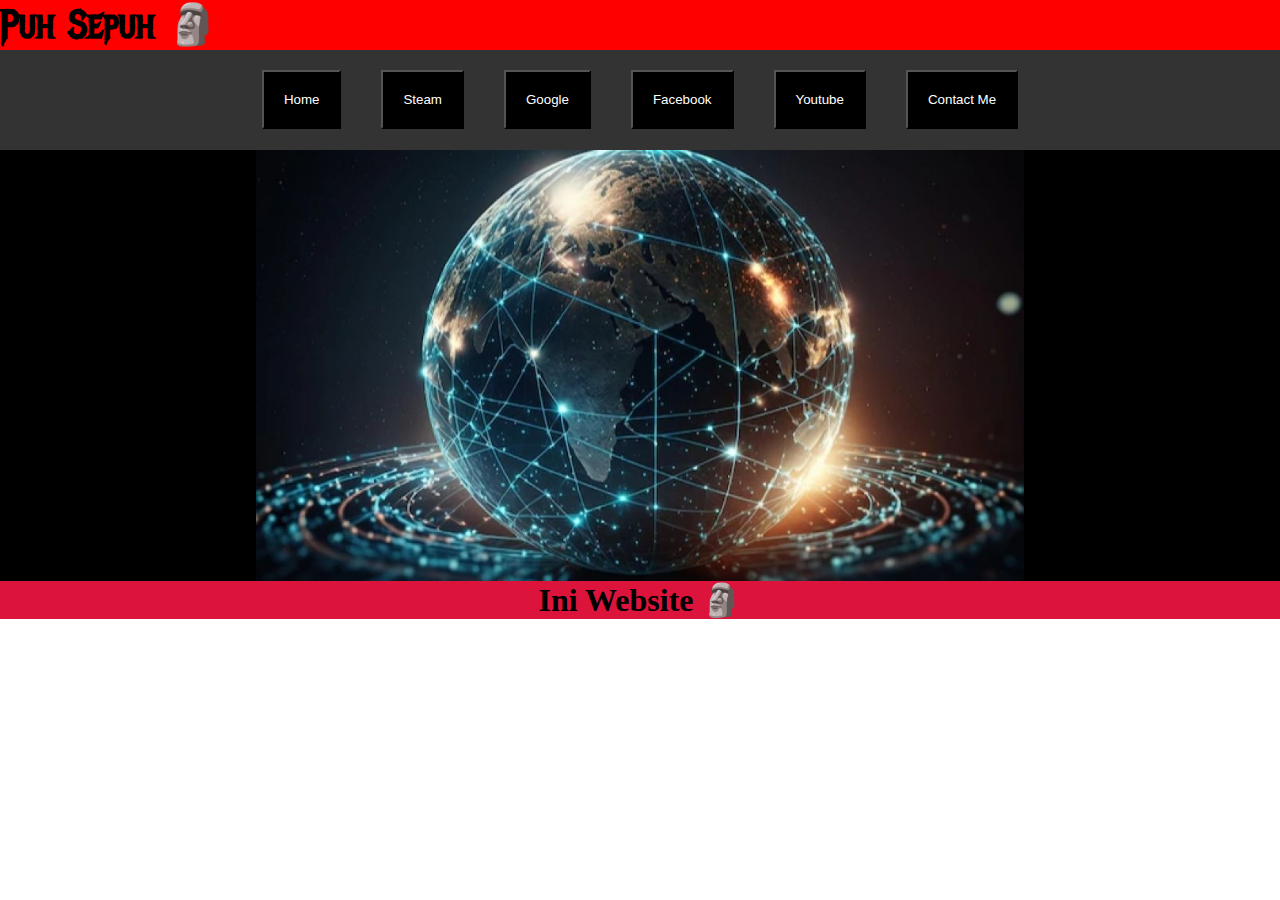
<file: index.html>
<html>
    <head>         
        <title>Testing Web</title>
        <link rel="Stylesheet" href="style.css" />
    </head>
    <body>
        <!-- Navbar -->
        <div class="konten-judul">
            <h1 class="judul">Puh Sepuh 🗿 </h1>
        </div>
        <div class="Navbar">
         <ul class="menu1">
            <a href="index.html"><button class="Menu">Home</button></a>
            <a href="https://store.steampowered.com/"><button class="Menu">Steam</button></a>
            <a href="https://google.com"><button class="Menu">Google</button></a>
            <a href="https://facebook.com"><button class="Menu">Facebook</button></a>
            <a href="https://Youtube.com"><button class="Menu">Youtube</button></a>
            <a href="Contact.html"><button class="Menu">Contact Me</button></a>
         </ul>
        </div>
        <!-- Navbar End -->
        <!-- Content 1 -->
        <div class="konten-gambar">
            <img src="Gambar.jpg" class="gambar"/>
        </div>
        <!-- Content 1 End -->
        <!-- Text Isi -->
        <div class="text-isi">
            <h1>Ini Website 🗿</h1>
        </div>
        <!-- Text Isi End -->
    </body>
</html>
</file>
<file: style.css>
@font-face {
    font-family: Font1;
    src: url(MetalMania-Regular.ttf);
}
*,html {
    margin: 0;
    padding: 0;
}
body {
    background-color: white;
}
.konten-judul {
    background-color: red;
}
.judul {
    font-family: font1;
    font-size: 40px;
}
.navbar {
    background-color: #333;
    height: 100px;
}
.menu1 {
    justify-content: center;
    display: flex;

}
.Menu {
    color: white;
    background-color: black;
    padding: 20px;
    margin: 20px;
    
}
.Menu:hover {
    background-color: red;
    transition: .5s ease-in-out;
    transition-delay: .3s;
}
.konten-gambar {
    background-color: black;
    justify-content: center;
    display: flex;
}
.gambar {
    width: 60%;
    height: 60%;
}
.text-isi {
    background-color: crimson;
    justify-content: center;
    display: flex;
}
.Contact {
    justify-content: center;
    display: flex;
}
</file>
